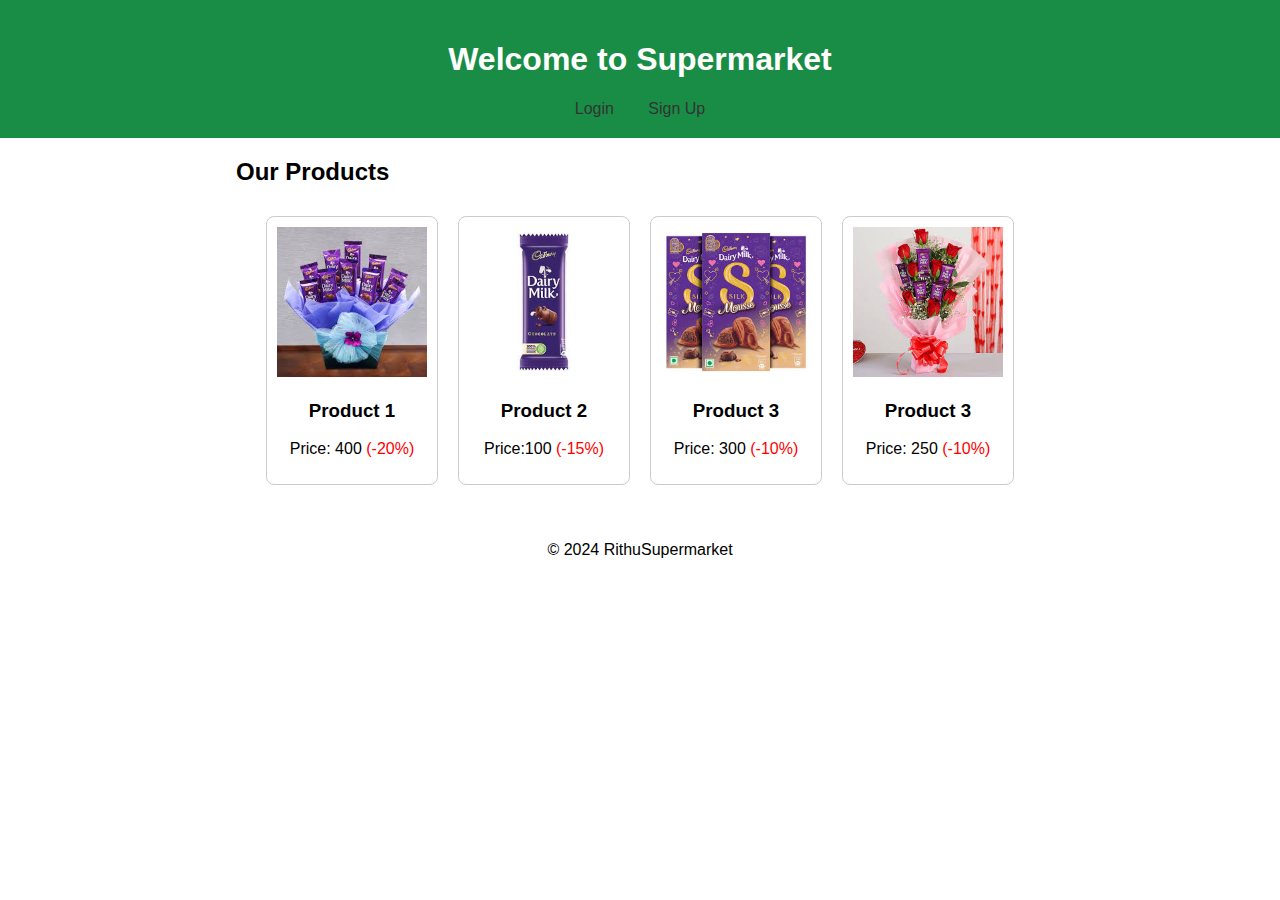
<file: index.html>
<!DOCTYPE html>
<html lang="en">
<head>
    <meta charset="UTF-8">
    <meta name="viewport" content="width=device-width, initial-scale=1.0">
    <link rel="stylesheet" href="styles.css">
    <title>Supermarket Home</title>
</head>
<body>
    <header>
        <h1>Welcome to Supermarket</h1>
        <nav>
            <a href="login.html">Login</a>
            <a href="signup.html">Sign Up</a>
    </nav>
    </header>
    <main>
        <h2>Our Products</h2>
        <div class="product-container">
            <div class="product">
                <img src="3.jpeg" alt="Product 1">
                <h3>Product 1</h3>
                <p>Price: 400 <span class="discount">(-20%)</span></p>
            </div>
            <div class="product">
                <img src="1.jpeg" alt="Product 2">
                <h3>Product 2</h3>
                <p>Price:100 <span class="discount">(-15%)</span></p>
            </div>
            <div class="product">
                <img src="2.jpeg" alt="Product 3">
                <h3>Product 3</h3>
                <p>Price: 300 <span class="discount">(-10%)</span></p>
            </div>
            <div class="product">
                <img src="4.jpeg" alt="Product 4">
                <h3>Product 3</h3>
                <p>Price: 250 <span class="discount">(-10%)</span></p>
            </div>
            <!-- Add more products as needed -->
        </div>
    </main>
    <footer>
        <p>&copy; 2024 RithuSupermarket</p>
    </footer>
</body>
</html>
</file>
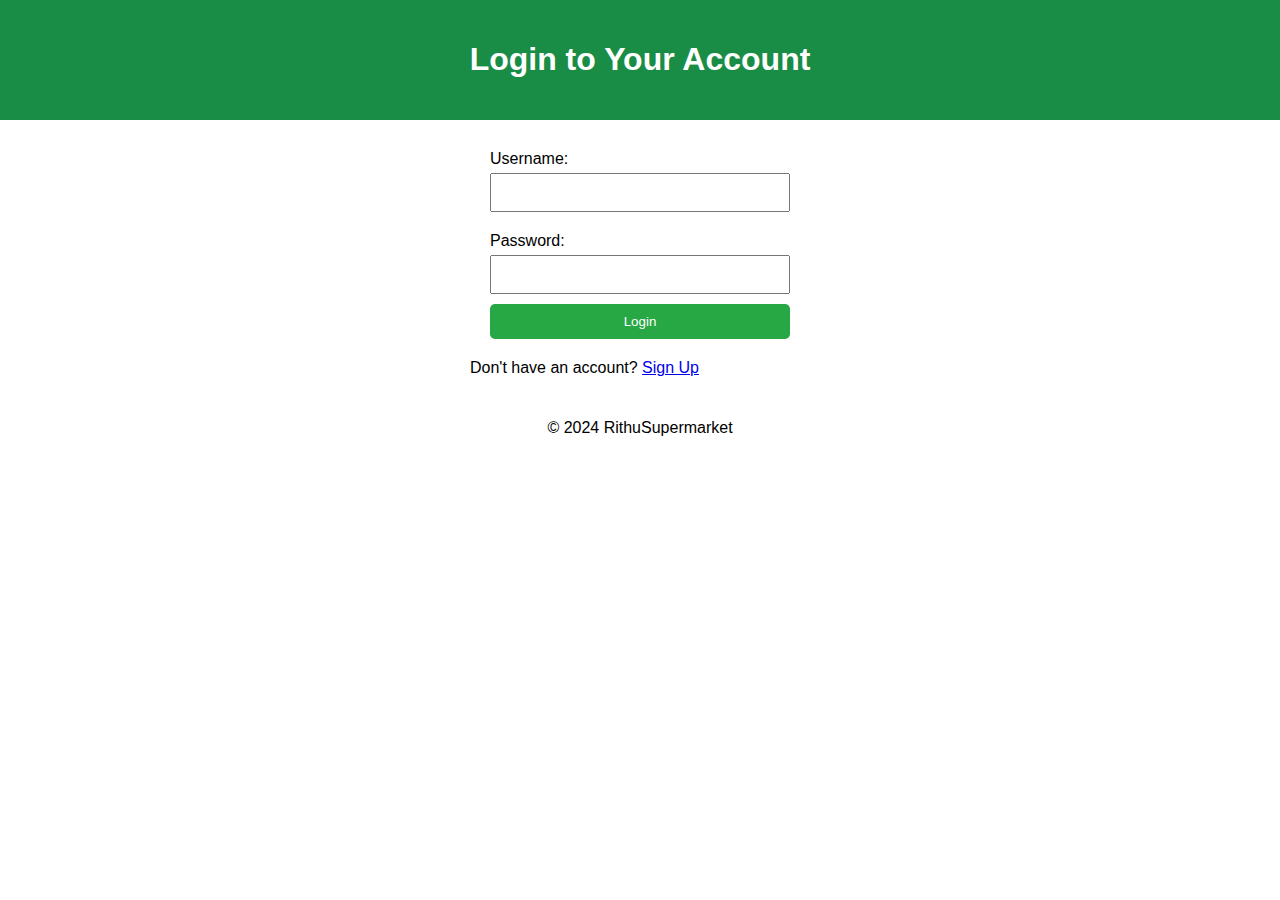
<file: login.html>
<!DOCTYPE html>
<html lang="en">
<head>
    <meta charset="UTF-8">
    <meta name="viewport" content="width=device-width, initial-scale=1.0">
    <link rel="stylesheet" href="styles.css">
    <title>Login</title>
</head>
<body>
    <header>
        <h1>Login to Your Account</h1>
    </header>
    <main>
        <form id="loginForm">
            <label for="username">Username:</label>
            <input type="text" id="username" required>
            <label for="password">Password:</label>
            <input type="password" id="password" required>
            <button type="submit">Login</button>
        </form>
        <p>Don't have an account? <a href="signup.html">Sign Up</a></p>
    </main>
    <footer>
        <p>&copy; 2024 RithuSupermarket</p>
    </footer>
    <script src="script.js"></script>
</body>
</html>
</file>
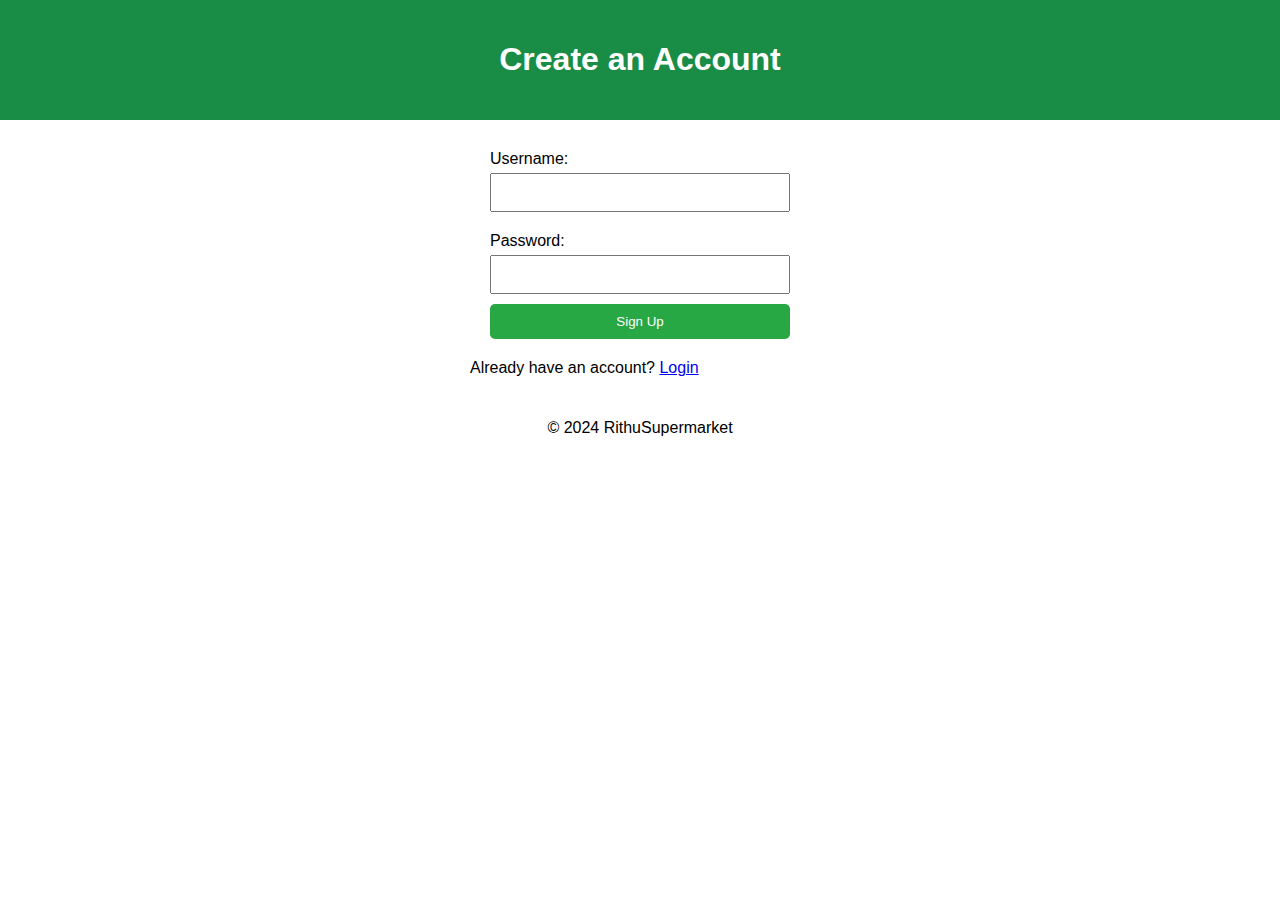
<file: signup.html>
<!DOCTYPE html>
<html lang="en">
<head>
    <meta charset="UTF-8">
    <meta name="viewport" content="width=device-width, initial-scale=1.0">
    <link rel="stylesheet" href="styles.css">
    <title>Sign Up</title>
</head>
<body>
    <header>
        <h1>Create an Account</h1>
    </header>
    <main>
        <form id="signupForm">
            <label for="newUsername">Username:</label>
            <input type="text" id="newUsername" required>
            <label for="newPassword">Password:</label>
            <input type="password" id="newPassword" required>
            <button type="submit">Sign Up</button>
        </form>
        <p>Already have an account? <a href="login.html">Login</a></p>
    </main>
    <footer>
        <p>&copy; 2024 RithuSupermarket</p>
    </footer>
    <script src="script.js"></script>
</body>
</html>
</file>
<file: styles.css>
body {
    font-family: Arial, sans-serif;
    margin: 0;
    padding: 0;
    display: flex;
    flex-direction: column;
    align-items: center;
}

header {
    background-color: #f8f8f8;
    width: 100%;
    padding: 20px;
    text-align: center;
}

nav a {
    margin: 0 15px;
    text-decoration: none;
    color: #333;
}

.product-container {
    display: flex;
    flex-wrap: wrap;
    justify-content: center;
    margin: 20px;
}

.product {
    border: 1px solid #ccc;
    border-radius: 8px;
    margin: 10px;
    padding: 10px;
    text-align: center;
    width: 150px;
}

.product img {
    max-width: 100%;
}

.discount {
    color: red;
}

form {
    display: flex;
    flex-direction: column;
    width: 300px;
    margin: 20px;
}

form label {
    margin: 10px 0 5px;
}

form input {
    padding: 10px;
    margin-bottom: 10px;
}

button {
    padding: 10px;
    background-color: #28a745;
    color: white;
    border: none;
    border-radius: 5px;
}

footer {
    margin-top: auto;
    padding: 10px;
    text-align: center;
}

header{
    background-color: rgb(25, 141, 69);
    color: #ffffff;}
</file>
